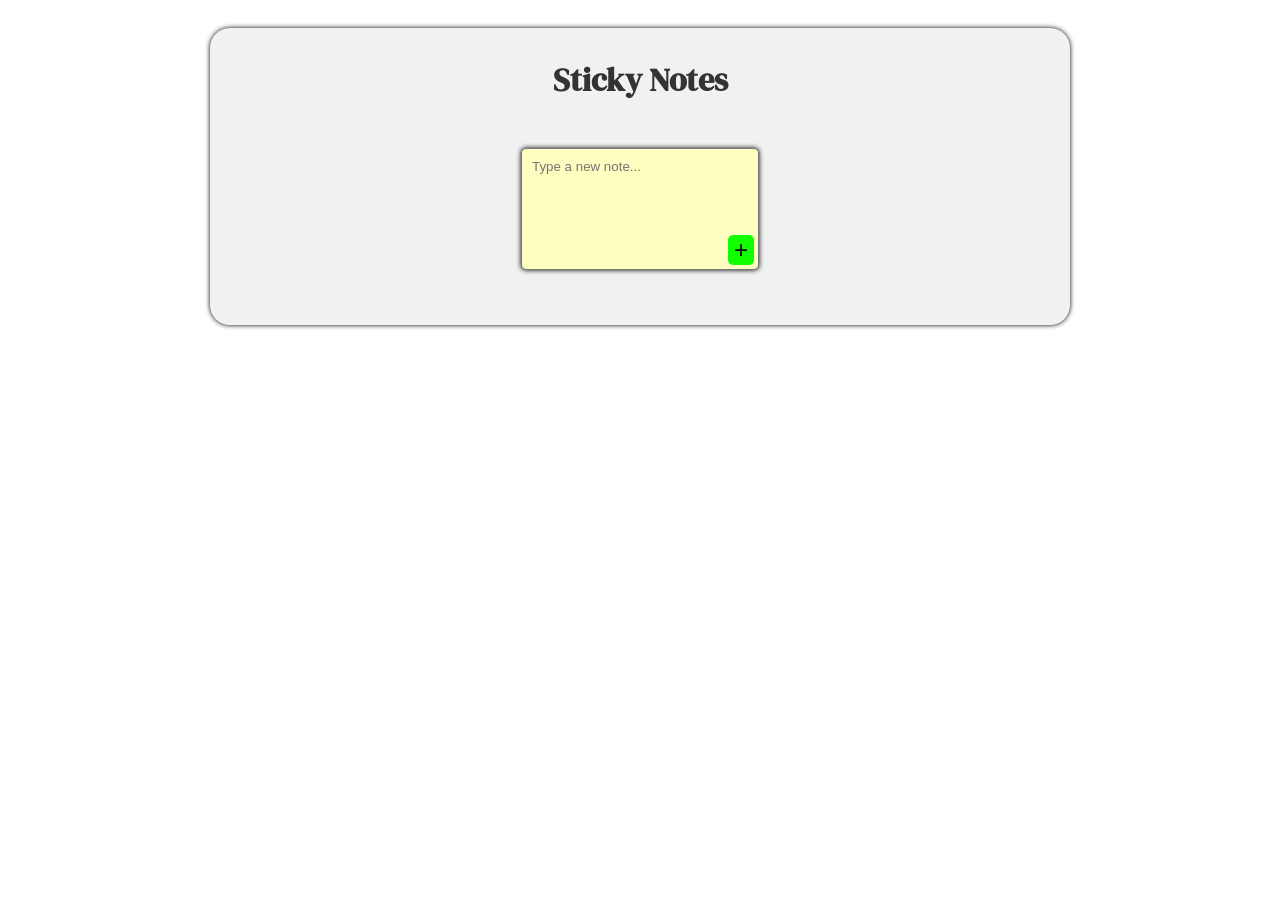
<file: Sticky Notes/index.html>
<!DOCTYPE html>
<html lang="en">
<head>
    <meta charset="UTF-8">
    <meta name="viewport" content="width=device-width, initial-scale=1.0">
    <title>Sticky Notes</title>
    <link rel="stylesheet" href="style.css">
    <link rel="preconnect" href="https://fonts.googleapis.com">
<link rel="preconnect" href="https://fonts.gstatic.com" crossorigin>
<link href="https://fonts.googleapis.com/css2?family=DM+Sans:ital,opsz,wght@0,9..40,100..1000;1,9..40,100..1000&family=DM+Serif+Display:ital@0;1&family=Libre+Baskerville:ital,wght@0,400..700;1,400..700&display=swap" rel="stylesheet">
</head>
<body>
    <div id="parent-container">
        <h1>Sticky Notes</h1>
        <div id="display-section"></div>
        <div id="input-container">
            <textarea id="input-section" placeholder="Type a new note..."></textarea>
            <button id="add-button">+</button>
        </div>
    </div>
</body>
<script src="./script.js"></script>
</html>
</file>
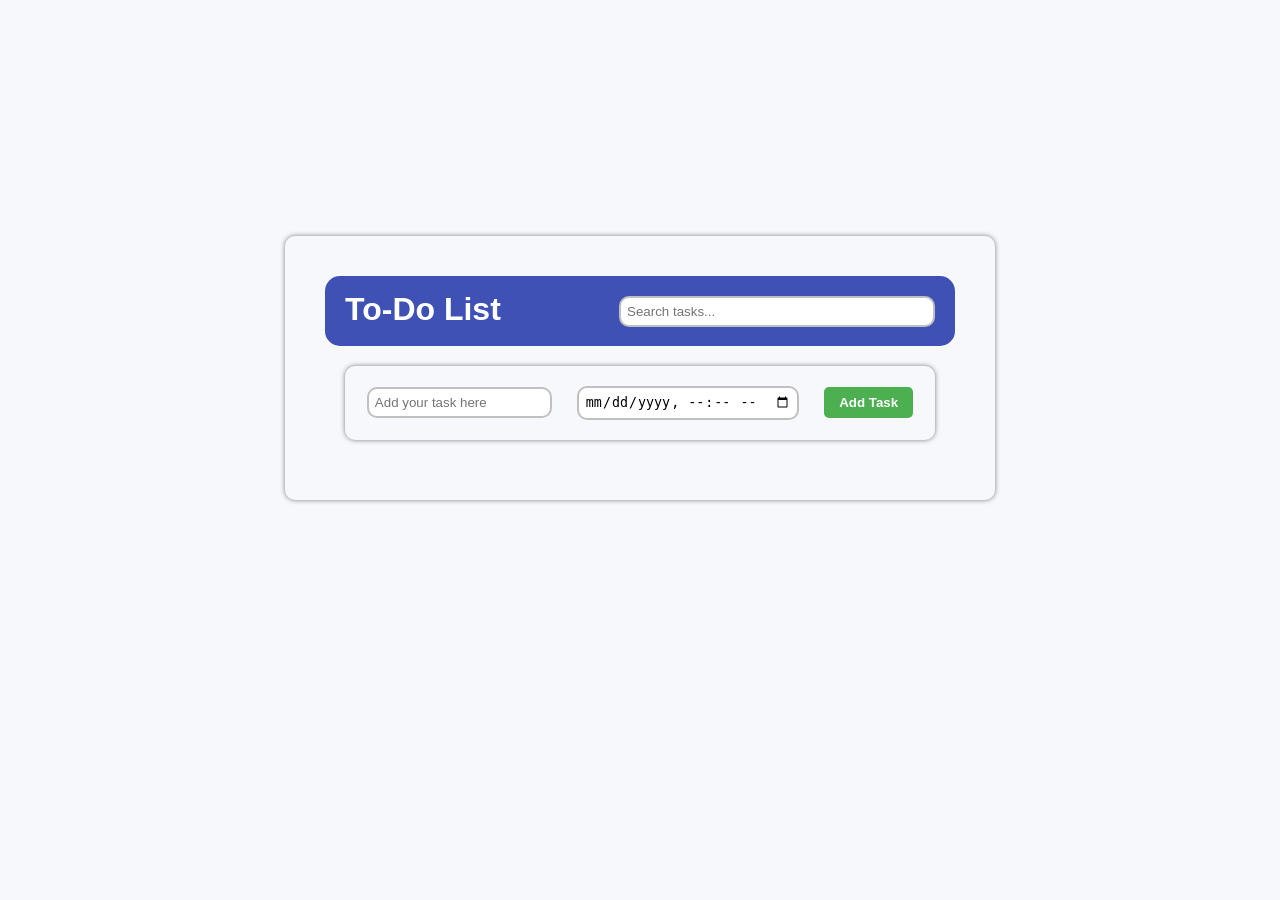
<file: To Do List/index.html>
<!doctype html>
<html lang="en">
  <head>
    <meta charset="UTF-8" />
    <meta name="viewport" content="width=device-width, initial-scale=1.0" />
    <link rel="stylesheet" href="style.css" />
    <title>To Do List</title>
  </head>
  <body>
    <div id="search-results-container">
        <dialog id="search-results-dialog">
          <div>
            <button id="search-results-dialog-close-button">Close</button>
          </div>
          <div id="search-results-list"></div>
        </dialog>
      </div>
    <div id="parent-container">
      <div id="header-container">
        <h1>To-Do List</h1>
        <input
          type="text"
          id="task-search-section"
          placeholder="Search tasks..."
        />
      </div>
      
      <div id="input-container">
        <input
          type="text"
          id="task-input-section"
          placeholder="Add your task here"
        />
        <input type="datetime-local" name="" id="task-time-section" />
        <button id="task-add-button">Add Task</button>
      </div>
      <div id="tasks-container">
        <div id="due-tasks-section">
        </div>

        <div id="upcoming-tasks-section">
        </div>
      </div>

      <dialog id="dialog">
        <p id="dialog-message"></p>
        <button id="dialog-close-button">&#x2715</button>
        <button id="dialog-ok-button">OK</button>
      </dialog>

      <dialog id="edit-dialog">
        <input type="text" id="edit-input-section">
        <input type="datetime-local" id="edit-time-section">
        <button id="edit-update-button">Update</button>
        <button id="edit-close-button">&#x2715</button>
      </dialog>
    
      
    </div>
    <script src="./script.js"></script>
  </body>
</html>
</file>
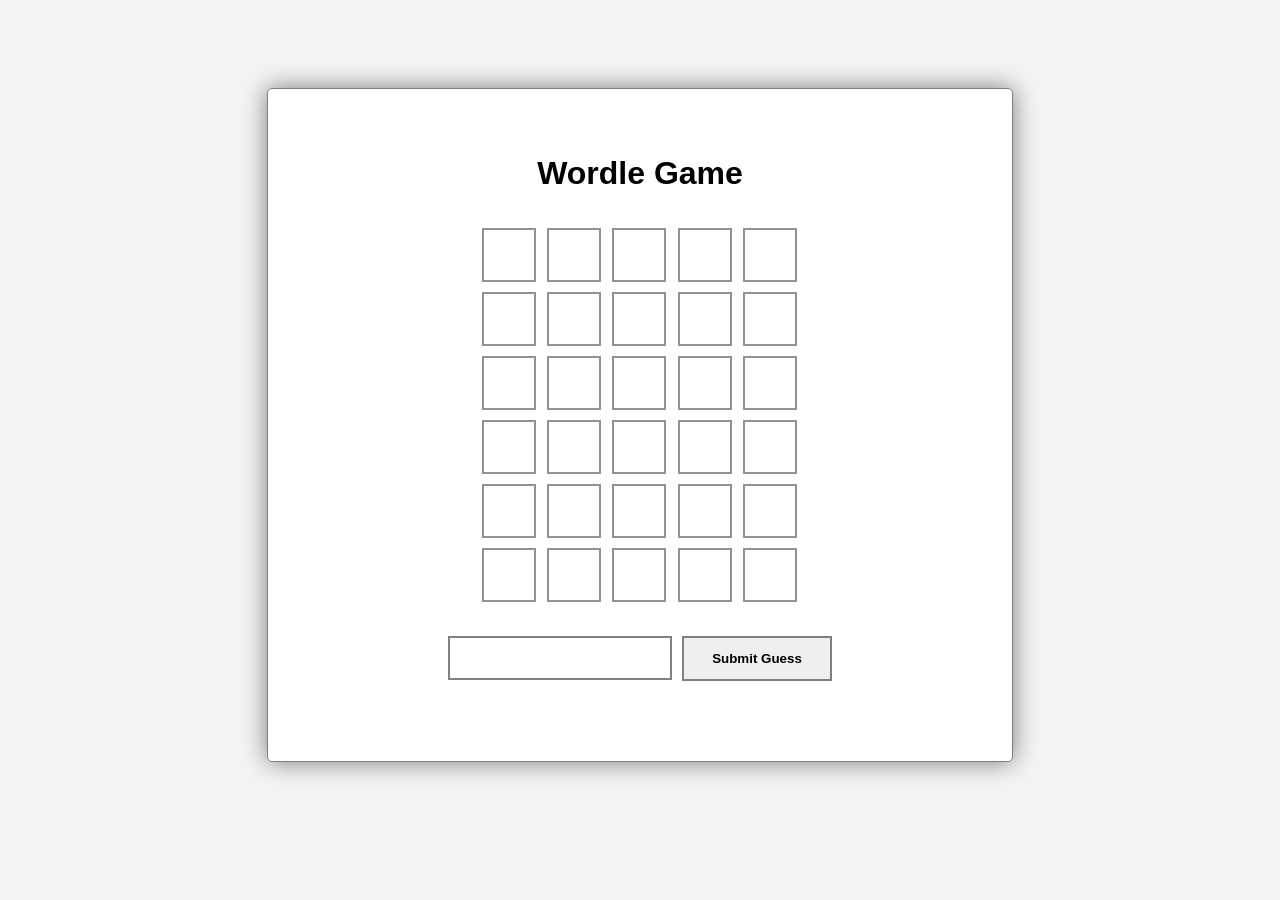
<file: Wordle/index.html>
<!DOCTYPE html>
<html lang="en">
<head>
    <meta charset="UTF-8">
    <meta name="viewport" content="width=device-width, initial-scale=1.0">
    <title>Wordle Game</title>
    <link rel="stylesheet" href="style.css">
</head>
<body>
    <div id="parent-container">
        <h1>Wordle Game</h1>
        <div id="blocks-container">
            <div id="block-1" class="wordle-block"></div>
            <div id="block-2" class="wordle-block"></div>
            <div id="block-3" class="wordle-block"></div>
            <div id="block-4" class="wordle-block"></div>
            <div id="block-5" class="wordle-block"></div>
            <div id="block-6" class="wordle-block"></div>
            <div id="block-7" class="wordle-block"></div>
            <div id="block-8" class="wordle-block"></div>
            <div id="block-9" class="wordle-block"></div>
            <div id="block-10" class="wordle-block"></div>
            <div id="block-11" class="wordle-block"></div>
            <div id="block-12" class="wordle-block"></div>
            <div id="block-13" class="wordle-block"></div>
            <div id="block-14" class="wordle-block"></div>
            <div id="block-15" class="wordle-block"></div>
            <div id="block-16" class="wordle-block"></div>
            <div id="block-17" class="wordle-block"></div>
            <div id="block-18" class="wordle-block"></div>
            <div id="block-19" class="wordle-block"></div>
            <div id="block-20" class="wordle-block"></div>
            <div id="block-21" class="wordle-block"></div>
            <div id="block-22" class="wordle-block"></div>
            <div id="block-23" class="wordle-block"></div>
            <div id="block-24" class="wordle-block"></div>
            <div id="block-25" class="wordle-block"></div>
            <div id="block-26" class="wordle-block"></div>
            <div id="block-27" class="wordle-block"></div>
            <div id="block-28" class="wordle-block"></div>
            <div id="block-29" class="wordle-block"></div>
            <div id="block-30" class="wordle-block"></div>
        </div>
        <div id="input-container">
            <input id="input-section" type="text" maxlength="5" autofocus>
            <button id="submit-button">Submit Guess</button>
        </div>
        <p id="display-result-section"><br></p>
    </div>
</body>
<script type="module" src="./script.js"></script>
</html>
</file>
<file: Sticky Notes/style.css>
body {
    font-family: Arial, Helvetica, sans-serif;
    display: flex;
    justify-content: center;
    align-items: center;
}

#parent-container {
    background-color: #f1f1f1;
    box-shadow: 0px 0px 5px;
    padding: 30px;
    width: 800px;
    margin-top: 20px;
    border-radius: 20px;
}

h1 {
    margin-top: 0;
    font-family: 'DM Serif Display', cursive;
    color: #333;
    text-align: center;
}

#display-section {
    display: grid;
    grid-template-columns: repeat(3, 1fr);
    justify-items: center;
    padding: 20px;
    gap: 10px;
}

.sticky {
    width: 200px;
    height: 100px;
    padding: 15px 10px 10px 15px;
    padding-right: 25px;
    border-radius: 5px;
    margin-bottom: 0px;
    box-shadow: 0px 0px 5px;
    position: relative;
    overflow-wrap: break-word;
    overflow-y: scroll;
}

.delete-button {
    border: none;
    color: #ffff;
    background-color: #e54b3a;
    border-radius: 4px;
    position: absolute;
    top: 3px;
    right: 3px;
}

#input-container {
    display: flex;
    justify-content: center;
    align-items: center;
    padding: 25px;
    position: relative;
}

#input-section {
    font-family: Arial, Helvetica, sans-serif;
    resize: none;
    box-sizing: content-box;
    width: 216px;
    height: 100px;
    padding: 10px;
    border-radius: 5px;
    background-color: #fefec0;
    box-shadow: 0px 0px 5px;
    outline: none;
    line-height: none;
    text-align: left;
}

#add-button {
    font-size: x-large;
    border: none;
    background-color: #11ff00;
    position: absolute;
    border-radius: 5px;
    top: 112px;
    left: 488px;
}

#add-button:hover {
    transform: scale(1.1);
}

button {
    cursor: pointer;
}
</file>
<file: To Do List/style.css>
body {
    display: flex;
    justify-content: center;
    align-items: center;
    flex-direction: column;
    min-height: 80vh;
    font-family: 'Segoe UI', Tahoma, Geneva, Verdana, sans-serif;
    background-color: #f7f8fc;
    color: #333;
}

#parent-container {
    box-shadow: 0 0 5px rgba(0, 0, 0, 0.5);
    padding: 40px;
    min-width: 70vh;
    border-radius: 10px;
}

#header-container {
    padding: 35px;
    color: white;
    background-color: #3f51b5;
    border-radius: 15px;
    position: relative;
}

#header-container>h1 {
    position: absolute;
    top: 15px;
    left: 20px;
    margin: 0;
}

#task-search-section {
    position: absolute;
    top: 20px;
    right: 20px;
    min-width: 300px;
    border-radius: 10px;
}

#search-results-container {
    position: relative;
}

#search-results-dialog {
    position: absolute;
    top: 150px;
    left: -290px;
    min-width: 66vh;
    height: 40vh;
    overflow-y: auto;
    box-shadow: 0px 0px 30px rgba(0, 0, 0, 1);
    border-radius: 10px;
    border: none;
}

#search-results-dialog>div:first-child {
    display: flex;
    justify-content: flex-end;
    align-items: center;
    padding: 10px;
}

#search-results-dialog-close-button {
    position: static;
    background-color: #f44336;
    color: white;
    padding: 10px 15px;
    border: none;
    border-radius: 5px;
}

#search-results-dialog>div>button:hover {
    background-color: #d32f2f;
}

.no-tasks {
    text-align: center;
    padding: 80px;
    color: rgb(128, 128, 128);
}

#input-container {
    box-shadow: 0 0 5px rgba(0, 0, 0, 0.5);
    margin: 20px;
    padding: 20px;
    border-radius: 10px;
    display: flex;
    justify-content: center;
    align-items: center;
    gap: 25px;
}

input {
    padding: 6px;
    border-radius: 10px;
    border: 2px solid silver;
}

#tasks-container {
    padding: 0px 10px;
}

.tasks-section-header {
    color: #3f51b5;
}

#task-add-button {
    color: white;
    background-color: #4caf50;
    padding: 8px 15px;
    border-radius: 5px;
    border: none;
}

#task-add-button:hover {
    background-color: #388e3c;
}

.task-card {
    box-shadow: 0 0 5px rgba(0, 0, 0, 0.5);
    margin-top: 10px;
    padding: 5px;
    padding-bottom: 10px;
    border-radius: 8px;
}

.task-card>h3 {
    margin: 10px;
    margin-bottom: 3px;
}

.task-details {
    display: flex;
    justify-content: center;
    align-items: center;
    gap: 10px;
    padding: 0px 20px;
}

.task-details>p {
    flex: 3 1 0%;
}

.task-edit-button {
    background-color: #ffca28;
    color: #333;
    border: none;
}

.task-edit-button:hover {
    background-color: #fbc02d;
}

.task-delete-button {
    background-color: #f44336;
    color: white;
    border: none;
}

.task-delete-button:hover {
    background-color: #d32f2f;
}

.task-edit-button, .task-delete-button {
    padding: 5px 10px;
    border-radius: 5px;
}

.task-time {
    font-weight: bold;
    color: #0a0000;
}

#dialog[open] {
    padding: 25px 130px;
    position: relative;
    border: none;
    border-radius: 10px;
    box-shadow: 0px 0px 10px rgba(0, 0, 0, 0.7);
    text-align: center;
}

#dialog-close-button, #edit-close-button {
    position: absolute;
    top: 25px;
    right: 20px;
    background-color: white;
    color: rgb(164, 164, 164);
    border: none;
    font-weight: bolder;
    font-size: larger;
}

#dialog-ok-button, #edit-update-button {
    background-color: #4caf50;
    border: none;
    color: white;
    padding: 10px 20px;
    border-radius: 6px;
}

#dialog-ok-button:hover, #edit-update-button:hover {
    background-color: #388e3c;
}

#edit-dialog[open] {
    border: none;
    padding: 40px 100px;
    border-radius: 15px;
    display: flex;
    flex-direction: column;
    justify-content: center;
    align-items: center;
    position: relative;
}

#edit-input-section {
    width: 40vh;
    margin-bottom: 20px;
}

#edit-time-section {
    margin-bottom: 20px;
}

button {
    cursor: pointer;
    font-weight: bold;
}

.display-card {
    display: block;
    background-color: #ffffff;
    border: 1px solid black;
    margin: 4px;
    padding: 2px 10px;
    border-radius: 5px;
    box-shadow: 0 0 5px rgba(0, 0, 0, 0.5);
}
</file>
<file: Wordle/style.css>
body {
    font-family: Arial, Helvetica, sans-serif;
    background-color: #f4f4f4;
    display: flex;
    align-items: center;
    justify-content: center;
    text-align: center;
}

#parent-container {
    border: solid 1px grey;
    background-color: white;
    border-radius: 5px;
    margin-top: 80px;
    padding: 5vh 20vh;
    padding-bottom: 2vh;
    box-shadow: 0px 0px 25px rgba(0, 0, 0, 0.5);
}

#blocks-container {
    display: grid;
    grid-template-columns: repeat(5, 1fr);
    gap: 10px;
    margin: 20px;
    padding: 14px;
}

.wordle-block {
    border: solid 2px rgb(146, 146, 146);
    width: 50px;
    height: 50px;
    display: flex;
    justify-content: center;
    align-items: center;
    font-weight: bold;
    font-size:x-large;
}

.correct-word {
    color: white;
    background-color: green;
}

.misplaced-word {
    color: black;
    background-color: yellow;
}

.wrong-word {
    color: white;
    background-color: gray;
}

#input-container {
    display: flex;
    justify-content: center;
    align-items: center;
    gap: 10px;
}

#input-section {
    padding: 10px;
    height: 20px;
    width: 200px;
    outline: none;
    border: solid 2px grey;
}

#submit-button {
    padding: 10px;
    height: 45px;
    width: 150px;
    font-weight: bold;
    font-family: inherit;
    cursor: pointer;
    border: solid 2px grey;
}

#display-result-section {
    font-weight: bold;
    margin-top: 28px;
}
</file>
